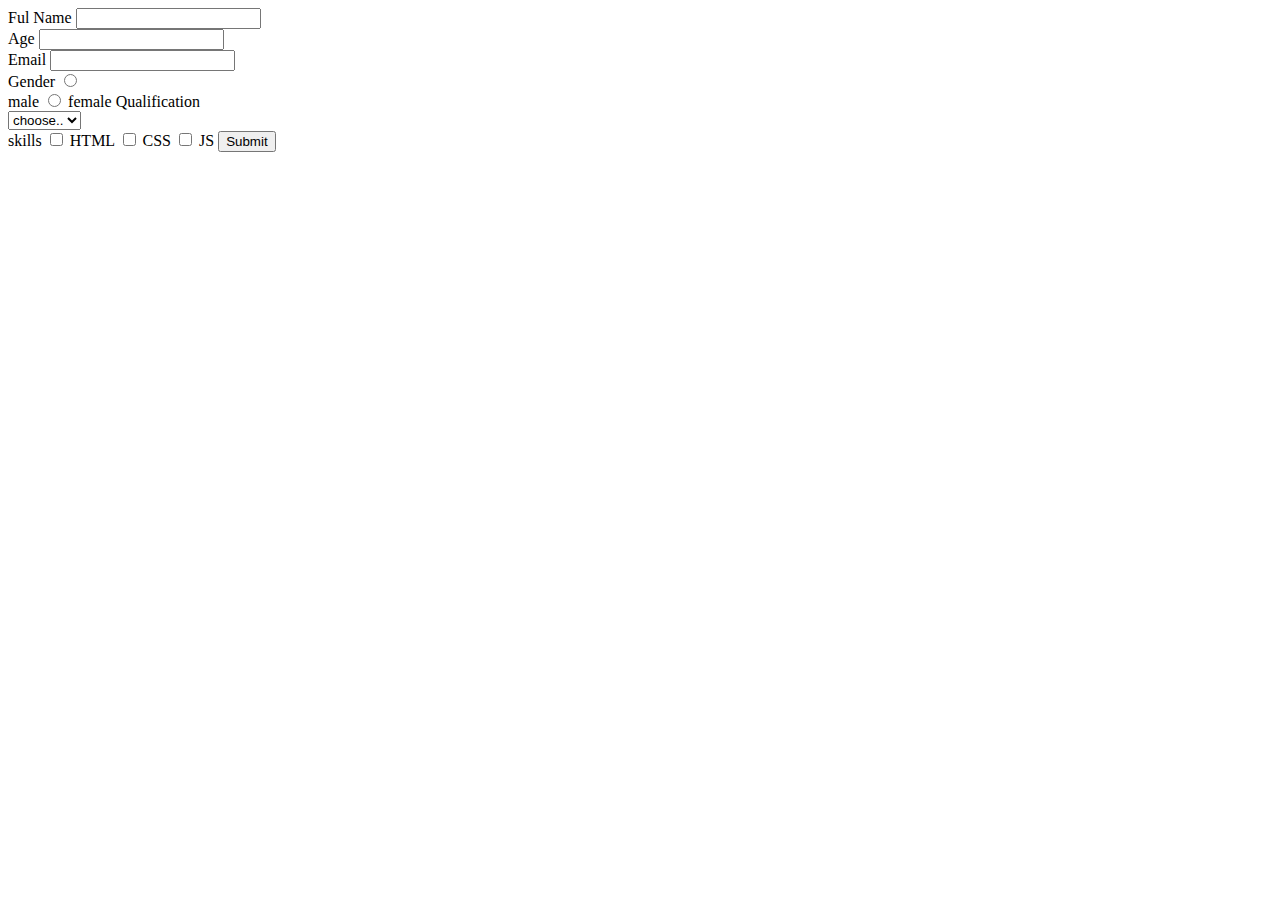
<file: web designing/html css/form.html>
<!DOCTYPE html>
<html lang="en">
<head>
    <meta charset="UTF-8">
    <meta http-equiv="X-UA-Compatible" content="IE=edge">
    <meta name="viewport" content="width=device-width, initial-scale=1.0">
    <title>Document</title>
</head>
<body>
    <form>
        <label>Ful Name</label>
        <input type="text">
        <br>
        <label>Age</label>
        <input type="number">
        <br>
        <label>Email</label>
        <input type="email">
        <br>
        <label>Gender</label>
        <input type="radio">
        <br>
        <label>male</label>
        <input type="radio">
        <label>female</label>
        <label>Qualification</label>
        <br>
        <select>
            <option>choose..</option>
            <option>+2</option>
            <option>ug</option>
        </select>
        <br>
        <label>skills</label>
        <input type="checkbox">
        <label>HTML</label>
        <input type="checkbox">
        <label>CSS</label>
        <input type="checkbox">
        <label>JS</label>
        <input type="submit">
    </form>
</body>
</html>
</file>
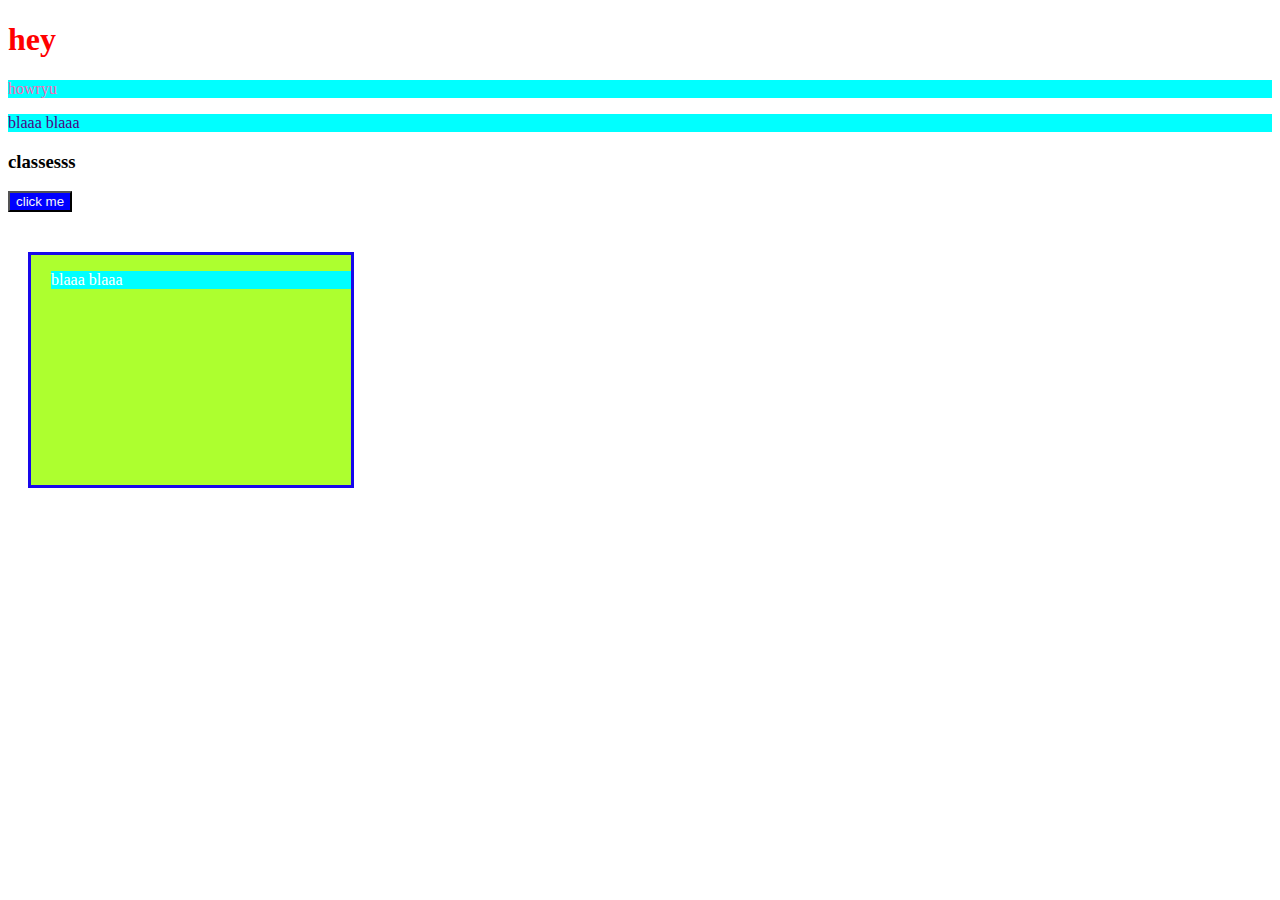
<file: web designing/html css/style.html>
<!DOCTYPE html>
<html lang="en">
<head>
    <meta charset="UTF-8">
    <meta http-equiv="X-UA-Compatible" content="IE=edge">
    <meta name="viewport" content="width=device-width, initial-scale=1.0">
    <title>WoW</title>
    <style>
        p{
            color: blue;
            background: cyan;
        }
    </style>
    <link href="style.css" type="text/css" rel="stylesheet">
</head>
<body>
    <h1 style="color:red">hey</h1>
    <p id="para1">howryu</p>
    <p id="para2">blaaa blaaa</p>
    <h3 class  >classesss</h3>
    <button>click me</button>

    <div>
        <p class="white">blaaa blaaa</p>

    </div>

</body>
</html>
</file>
<file: web designing/javascript/demo.html>
<!DOCTYPE html>
<html lang="en">
<head>
    <meta charset="UTF-8">
    <meta http-equiv="X-UA-Compatible" content="IE=edge">
    <meta name="viewport" content="width=device-width, initial-scale=1.0">
    <title>Document</title>
</head>

<body>
    <input type="text"id="inp">
    <button onclick="display()">clickme</button>
    <h1 id="display-head"></h1>

    <script>
        function display()
        {
            var text=document.getElementById("inp").value
            document.getElementById("display-head").innerHTML=text 

            if(text=="crossroads")
            {
                alert("hahah") 
            }
            
        }
    </script>
</body>
</html>
</file>
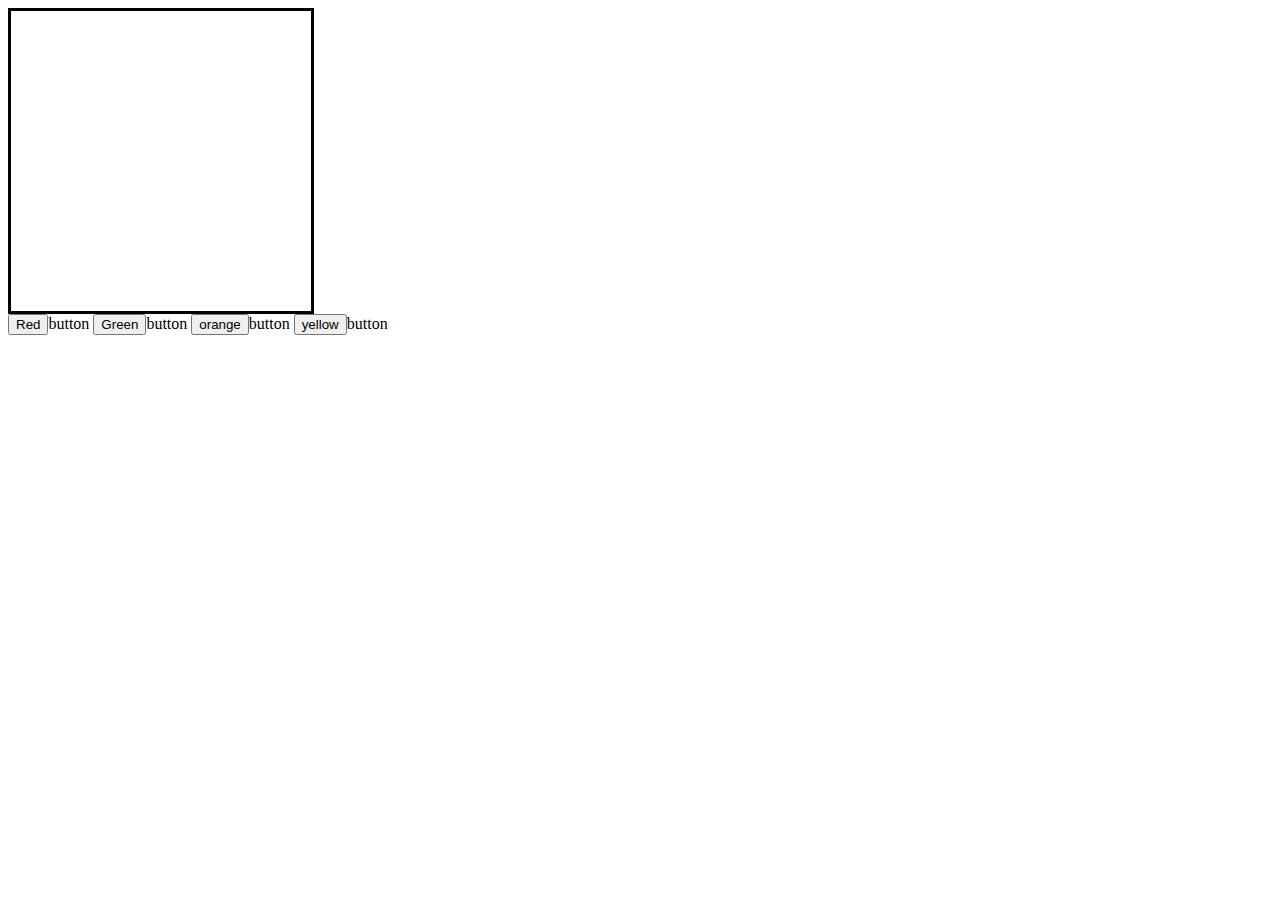
<file: web designing/javascript/display.html>
<!DOCTYPE html>
<html lang="en">
<head>
    <meta charset="UTF-8">
    <meta http-equiv="X-UA-Compatible" content="IE=edge">
    <meta name="viewport" content="width=device-width, initial-scale=1.0">
    <title>Document</title>
</head>
<style>
    #screen{
        width: 300px;
        height: 300px;
        border: solid;
    }
</style>
<body>
    <div id="screen">

    </div>
    <button onclick="color('red')">Red</button>button</button>
    <button onclick="color('Green')">Green</button>button</button>
    <button onclick="color('orange')">orange</button>button</button>
    <button onclick="color('yellow')">yellow</button>button</button>

    <script>
        function color(col)
        {
            document.getElementById("screen").style.background=col
        
        }
    </script>
</body>
</html>
</file>
<file: web designing/html css/style.css>
button{
    background: blue;
    color:whitesmoke;
}

#para1{
    color:hotpink;
}
#para2
{
    color:indigo;
}

div{
    width: 300px;
    height:200px;
    background:greenyellow;
    margin-left: 20px;
    margin-top: 40px;
    padding-left: 20px;
    padding-bottom: 30px;
    border: 3px solid;
    border-color: rgb(24, 8, 235);
}
.white{
    color: #fff;
}
</file>
